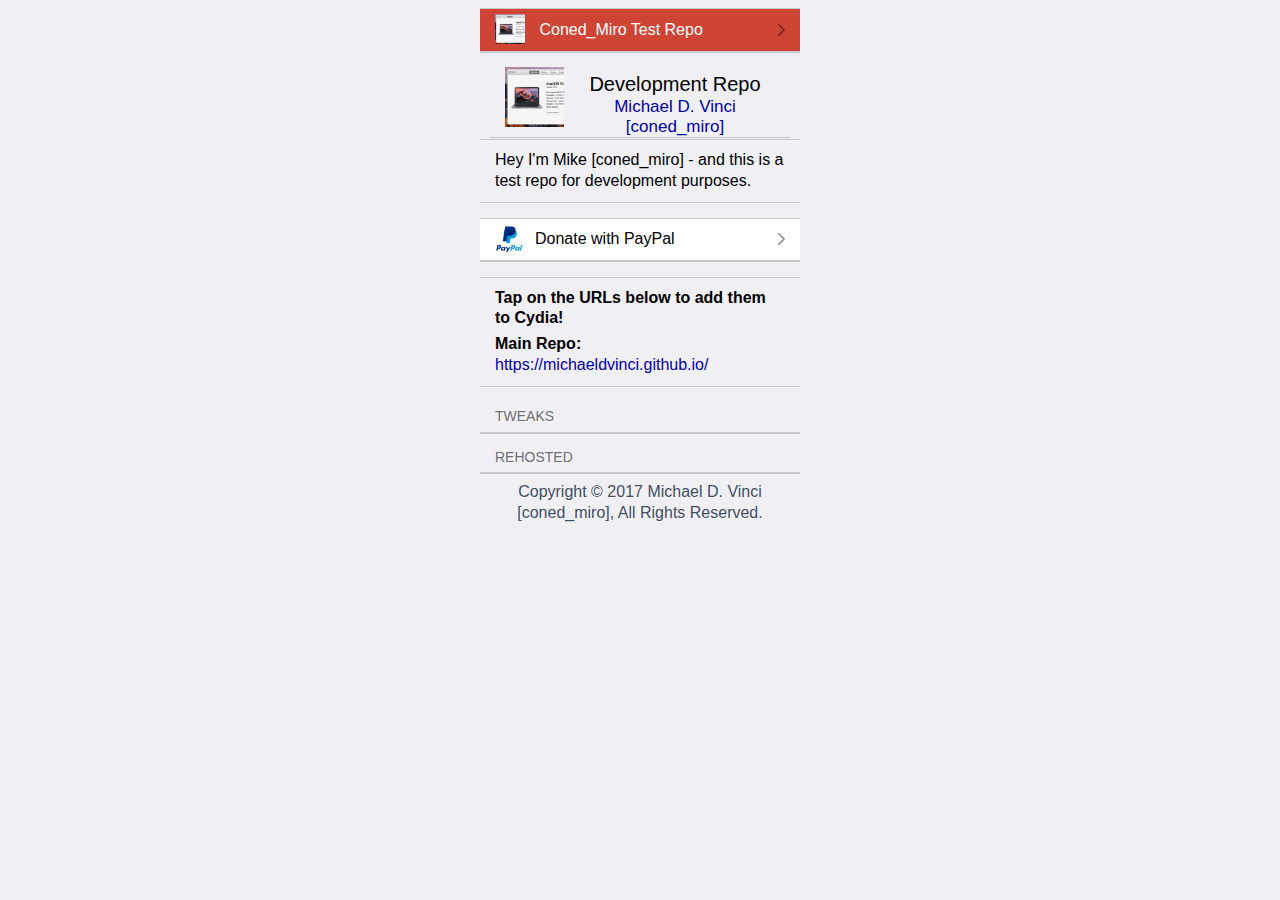
<file: index.html>
<!DOCTYPE html>
<html lang="en">
	<head>
		<meta charset="utf-8">
		<title>Coned_Miro Test Repo</title>
		<base target="_top">
		<link href="https://michaeldvinci.github.io/jonyive.css" rel="stylesheet">
		<meta name="viewport" content="width=device-width, minimum-scale=1.0, maximum-scale=1.0, user-scalable=no">
		<link rel="shortcut icon" href="favicon.ico">
	</head>
	<body class="iOS">
		<panel>
			<fieldset style="background-color: #ce4536">
				<a href="?">
					<img class="icon" src="CydiaIcon.png">
					<div style="color: #ffffff">
						<label>Coned_Miro Test Repo</label>
					</div>
				</a>
			</fieldset>
			<panel>
    <fieldset style="background-color: transparent; border: none; margin: -4px 10px -14px 10px">
        <div>
            <div style="float: right; margin-top: 7px; text-align: center; width: 200px">
                <span style="font-size: 20px" id="welcome">Development Repo</span><br/>
                <span style="font-size: 17px" id="by"><a class="panel" href="http://michaeldvinci.com">Michael D. Vinci [coned_miro]</a></span>
            </div>

            <img src="CydiaIcon.png" style="vertical-align: middle" width="59" height="60"/>
        </div>
    </fieldset>
    <block>
        <p>Hey I'm Mike [coned_miro] - and this is a test repo for development purposes.</p>
</block>
<fieldset>
	<a href="https://www.paypal.com/myaccount/transfer/send/external?recipient=michaeldvinci@gmail.com&amount=¤cyCode=USD&payment_type=Gift">
		<img class="icon" src="resources/PaypalIcon.png"/><div>
		<label>Donate with PayPal</label>
	</div></a>
</fieldset>
<block>

        <p><strong>Tap on the URLs below to add them to Cydia!</strong></p>
        <p><strong>Main Repo:</strong> <a href="cydia://url/https://cydia.saurik.com/api/share#?source=https://michaeldvinci.github.io/">https://michaeldvinci.github.io/</a></p>
        
</block>
</fieldset>
<label>Tweaks</label>
<fieldset>

</fieldset>
<label>Rehosted</label>
<fieldset>
	
</fieldset>
</panel>
			<fieldset class="footer">
				<label>
					Copyright &copy; 2017 Michael D. Vinci [coned_miro], All Rights Reserved.				</label>
			</fieldset>
		</panel>
	</body>
</html>
</file>
